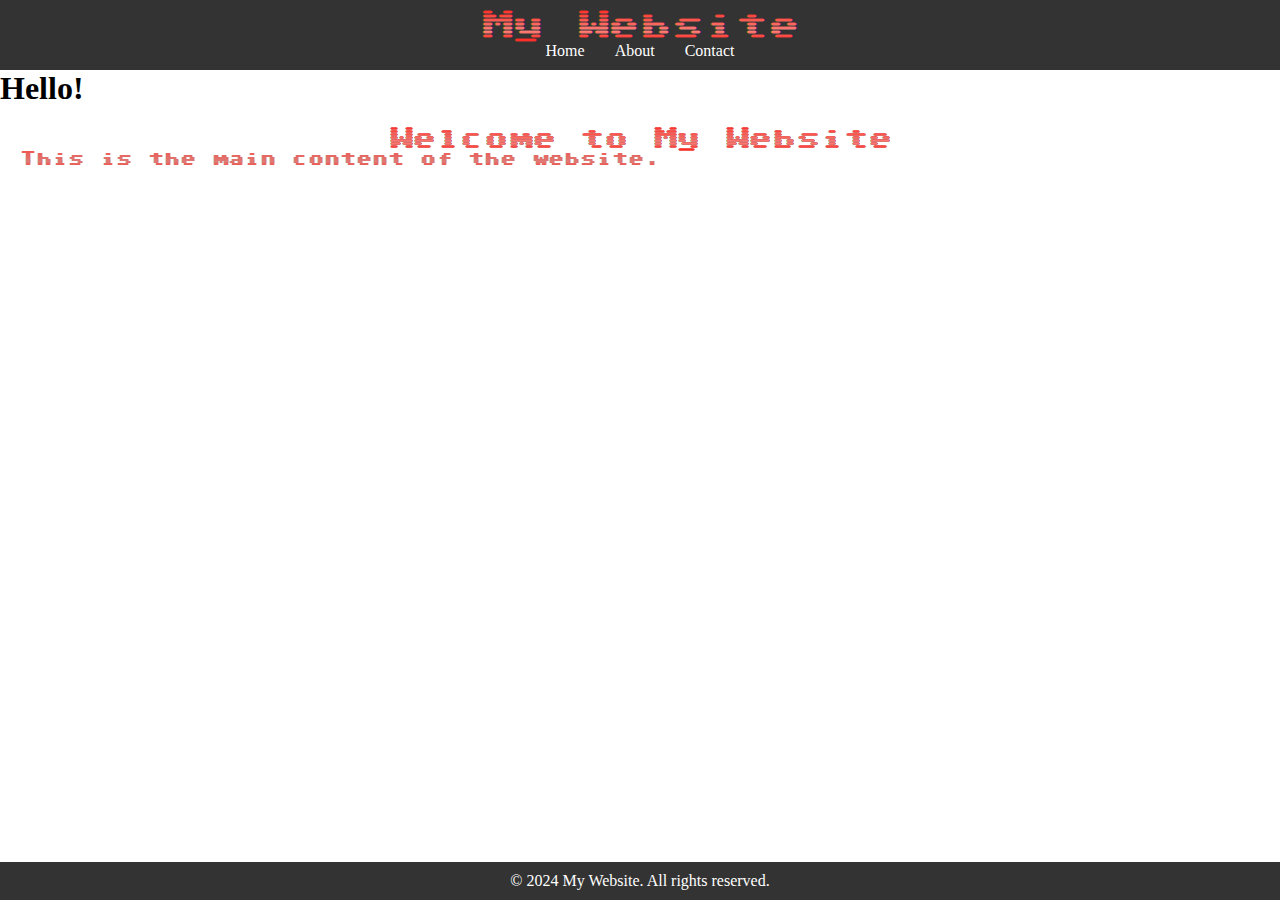
<file: index.html>
<!DOCTYPE html>
<html lang="en">
<head>
    <meta charset="UTF-8">
    <meta name="viewport" content="width=device-width, initial-scale=1.0">
    <title>Document</title>
    <link rel="stylesheet" href="assets/css/style.css">
    <link href="https://fonts.googleapis.com/css2?family=Sixtyfour+Convergence&display=swap" rel="stylesheet">
</head>
<body>
    <header>
        <h1>My Website</h1>
        <nav>
            <ul>
                <li><a href="#">Home</a></li>
                <li><a href="#">About</a></li>
                <li><a href="#">Contact</a></li>
            </ul>
        </nav>
    </header>
    
    <h1>Hello!</h1>

    <main>
        <section>
            <h2>Welcome to My Website</h2>
            <p>This is the main content of the website.</p>
        </section>
    </main>

    <footer>
        <p>&copy; 2024 My Website. All rights reserved.</p>
    </footer>
    
    <script src="assets/js/main.js"></script>

</body>
</html>
</file>
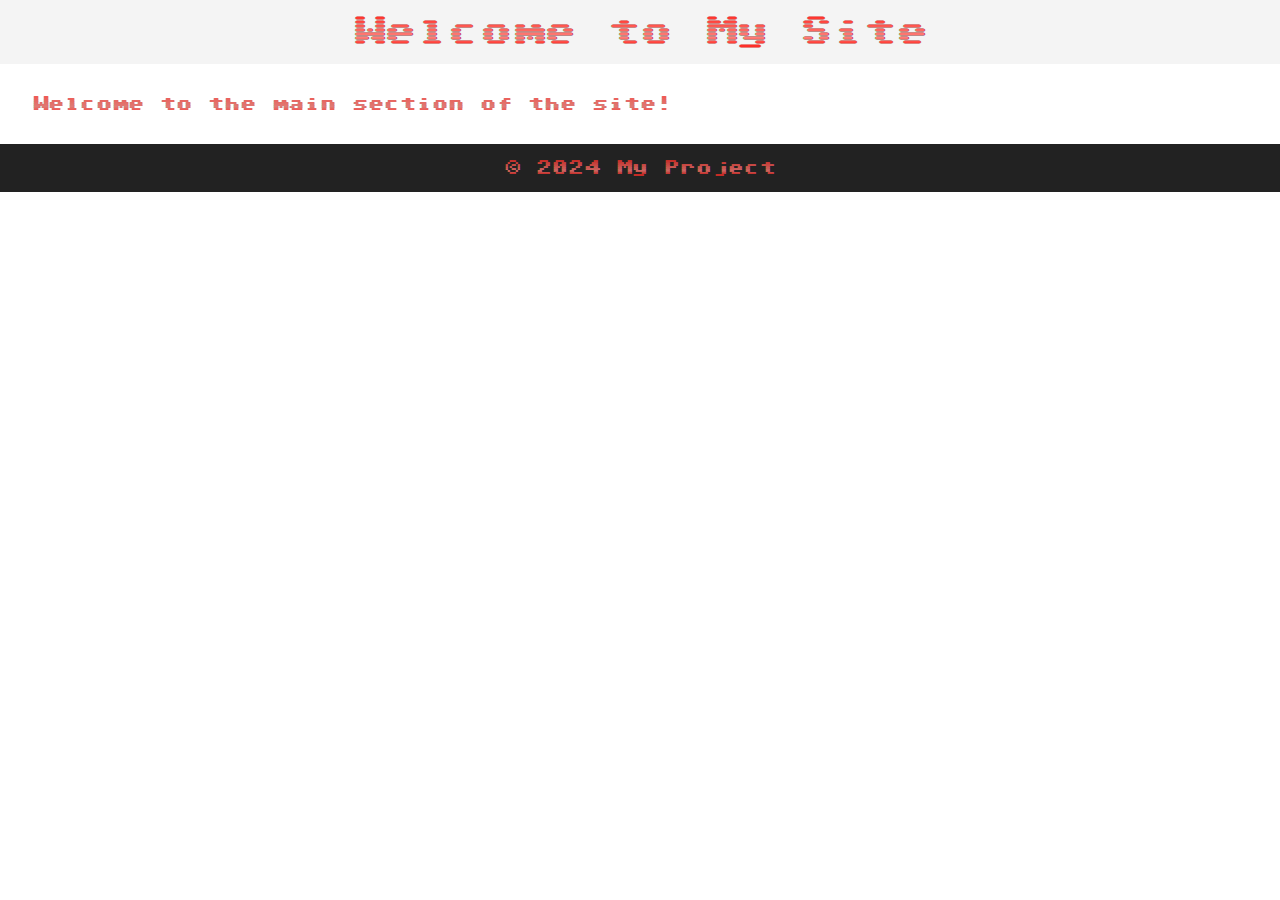
<file: labtest/index.html>
<!DOCTYPE html>
<link rel="stylesheet" href="assets/css/style.css">
<script src="assets/js/main.js"></script>
<html lang="en">
<head>
    <link href="https://fonts.googleapis.com/css2?family=Sixtyfour+Convergence&display=swap" rel="stylesheet">
    <meta charset="UTF-8">
    <meta name="viewport" content="width=device-width, initial-scale=1.0">
    <title>My Project</title>
</head>
<body>
</body>
<header>
    <h1>Welcome to My Site</h1>
</header>
<main>
    <p>Welcome to the main section of the site!</p>
</main>
<footer>
    <p>&copy; 2024 My Project</p>
</footer>
</html>
</file>
<file: assets/css/style.css>
:root {
    box-sizing: border-box;
    font-size: 16px;
}

* {
    padding: 0;
    margin: 0;
    box-sizing: inherit;
}
header {
    background-color: #333;
    color: white;
    padding: 10px 0;
}

header h1 {
    margin: 0;
    text-align: center;
    font-family: 'Sixtyfour Convergence', sans-serif;
}

nav ul {
    list-style: none;
    padding: 0;
    display: flex;
    justify-content: center;
}

nav ul li {
    margin: 0 15px;
}

nav ul li a {
    color: white;
    text-decoration: none;
}
main {
    padding: 20px;
    font-family: 'Sixtyfour Convergence', sans-serif;
}

main h2 {
    text-align: center;
}

main p {
    text-align: justify;
}
footer {
    background-color: #333;
    color: white;
    text-align: center;
    padding: 10px 0;
    position: fixed;
    bottom: 0;
    width: 100%;
}
</file>
<file: labtest/assets/css/style.css>
/* style.css */
:root {
    box-sizing: border-box;
    font-size: 16px;
}

* {
    padding: 0;
    margin: 0;
    box-sizing: inherit;
}
body {
    font-family: 'Sixtyfour Convergence', sans-serif;
}
header {
    background-color: #f4f4f4;
    text-align: center;
    padding: 1rem 0;
}
main {
    padding: 2rem;
}
footer {
    background-color: #222;
    color: #fff;
    text-align: center;
    padding: 1rem 0;
}
</file>
